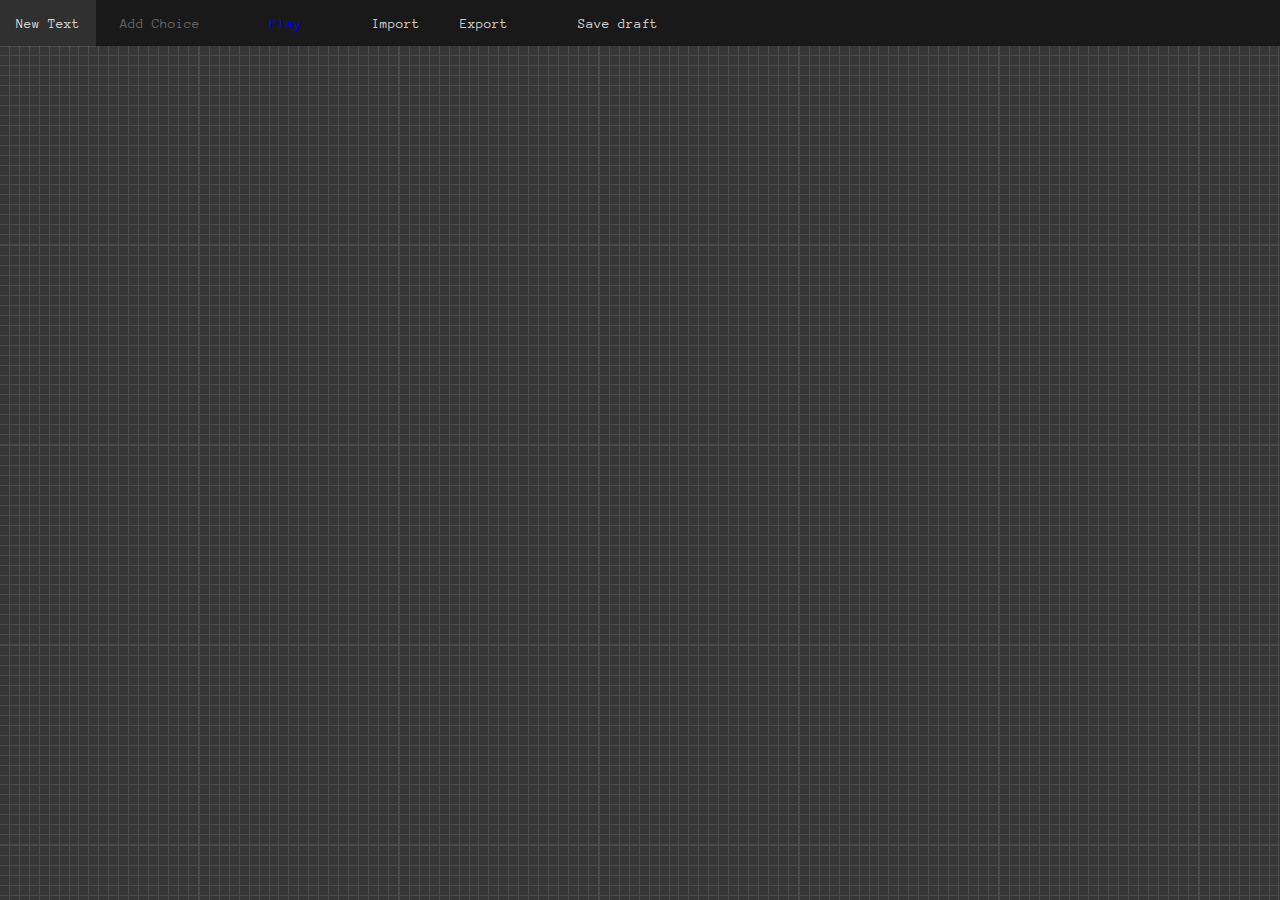
<file: index.html>
<!DOCTYPE html>
<html lang="en">
	<head>
		<meta charset="UTF-8" />
		<meta http-equiv="X-UA-Compatible" content="IE=edge" />
		<meta name="viewport" content="width=device-width, initial-scale=1.0" />
		<title>Texts N' Choices</title>
		<link rel="stylesheet" href="app/css/editor.css" />
	</head>
	<body>
		<div id="app">
			<nav id="nav">
				<ul>
					<li onclick="app.newText()">New Text</li>
					<li id="btnAddChoice" class="separator disabled" onclick="app.addChoice()">Add Choice</li>
					<li class="separator"><a href="/play.html">Play</a></li>
					<li onclick="app.load()">Import</li>
					<li class="separator" onclick="app.export()">Export</li>
					<li class="separator" onclick="app.save()">Save draft</li>
				</ul>
			</nav>
			<div id="canvas">
				<div id="grid"></div>
			</div>
			<div id="choice_editor" class="editor hide">
				<div class="container">
					<input id="choice_editor_id" class="input" type="hidden" name="id" value="text_1234_choice_1">
					<input id="choice_editor_choice" class="input" type="text" name="choice" placeholder="Put your text choice here..." value="">
					<input id="choice_editor_link_to" class="input" type="text" name="link-to" placeholder="Connect to..." value="">
					<input type="button" class="save" name="save" value="Save" onclick="app.saveChoice()">
					<input type="button" class="cancel" name="cancel" value="Cancel" onclick="app.cancel()">
				</div>
			</div>
			<div id="text_editor" class="editor hide">
				<div class="container">
					<input id="text_editor_current_id" name="current_id" type="hidden">
					<input id="text_editor_id" class="input" type="text" name="id" placeholder="ID" value="text_1234">
					<textarea id="text_editor_text" name="text" placeholder="Put your text here..."></textarea>
					<input type="button" class="save" name="save" value="Save" onclick="app.saveText()">
					<input type="button" class="cancel" name="cancel" value="Cancel" onclick="app.cancel()">
				</div>
			</div>
		</div>
		<script src="app/js/editor.js"></script>
	</body>
</html>
</file>
<file: app/css/editor.css>
@import url(https://fonts.googleapis.com/css?family=Anonymous+Pro);

* {
	margin: 0;
	padding: 0;
	border: 0;
	font-size: 100%;
	font: inherit;
	vertical-align: baseline;
	user-select: none;
	box-sizing: border-box;
}
html,
body {
	scroll-behavior: smooth;
	height: 100%;
	width: 100%;
	color: rgba(255, 255, 255, 0.8);
	background-color: rgb(55, 55, 55);
	font-family: 'Anonymous Pro', monospace;
}
nav {
	/* display: flex;
  align-items: center; */
	background-color: rgb(25, 25, 25);
	font-size: 14px;
	height: 46px;
}
nav ul {
	list-style: none;
	margin: auto;
}
nav ul li {
	display: inline-block;
	cursor: pointer;
	padding: 16px;
	text-align: center;
}
nav ul li:hover {
	background-color: rgba(255, 255, 255, 0.1);
}
li.separator {
	margin-right: 30px;
}

#app {
	display: flex;
	flex-flow: column;
	height: 100%;
}
#canvas {
	flex-grow: 1;
	width: 100%;
	height: 100%;
	overflow: auto;
	cursor: grab;
}
#grid {
	width: 3000px;
	height: 3000px;
	background: url('../assets/grid.png');
	position: relative;
}
#grid .item {
	width: 198px;
	border: 1px solid rgba(255, 255, 255, 0.5);
	position: absolute;
	background-color: rgb(50, 50, 50);
	box-shadow: 0 0 3px 3px rgba(0, 0, 0, 0.1);
	cursor: move;
	display: flex;
	flex-direction: column;
	padding: 10px 8px 8px 8px;
	z-index: 1;
}
#grid .item .text {
	background-color: #000;
	font-size: 15px;
	border-radius: 5px;
	padding: 10px;
	margin-top: 8px;
}
#grid .item .options {
	list-style: none;
	align-content: flex-end;
}
#grid .item .options li {
	background-color: rgba(0, 0, 255, 0.5);
	margin-top: 8px;
	padding: 7px 10px;
	border-radius: 5px;
	font-size: 13px;
}
#grid .item.selected {
	border: 1px solid rgba(0, 0, 255, 0.5);
	z-index: 2;
}
#grid .choice.selected {
	outline: 1px solid rgba(255, 255, 255, 0.5);
	z-index: 2;
}
.editable:hover {
	outline: 1px solid rgba(255, 255, 255, 0.3);
	cursor: pointer;
}
.box {
	position: absolute;
	width: 100px;
	height: 100px;
	background-color: black;
	cursor: move;
}
.disabled {
    opacity: 0.4;
    pointer-events: none;
}
.editor {
	width: 100vw;
	height: 100vh;
	background-color: rgba(0, 0, 0, 0.5);
	backdrop-filter: blur(3px);
	position: absolute;
	z-index: 3;
	display: flex;
	align-items: center;
}
.editor .container {
	width: 90%;
	margin: auto;
}
input, textarea {
	font-family: 'Anonymous Pro', monospace;
	background-color: rgb(50, 50, 50);
	border: 1px solid rgba(255, 255, 255, 0.2);
	box-shadow: 0 0 3px 3px rgba(0, 0, 0, 0.2);
	padding: 24px;
	color: white;
	resize: none;
	font-size: 18px;
	border-radius: 8px;
	min-width: 100%;
	margin-bottom: 20px;
}
input::placeholder {
	color: rgba(255, 255, 255, 0.7);
}
textarea{
	height: 55vh;
}
input:focus, textarea:focus {
	border: 1px solid rgba(255, 255, 255, 0.5);
	outline: none;
}
.save {
	border: 1px solid rgba(255, 255, 255, 0.5);
	background-color: black;
}
input[type="button"] {
	font-size: 20px;
	cursor: pointer;
	padding: 18px;
}
input[type="button"].cancel {
	padding: 14px;
}
input[type="button"]:hover {
	border: 1px solid rgba(255, 255, 255, 0.8);
	cursor: pointer;
}
.hide {
	display: none;
}
</file>
